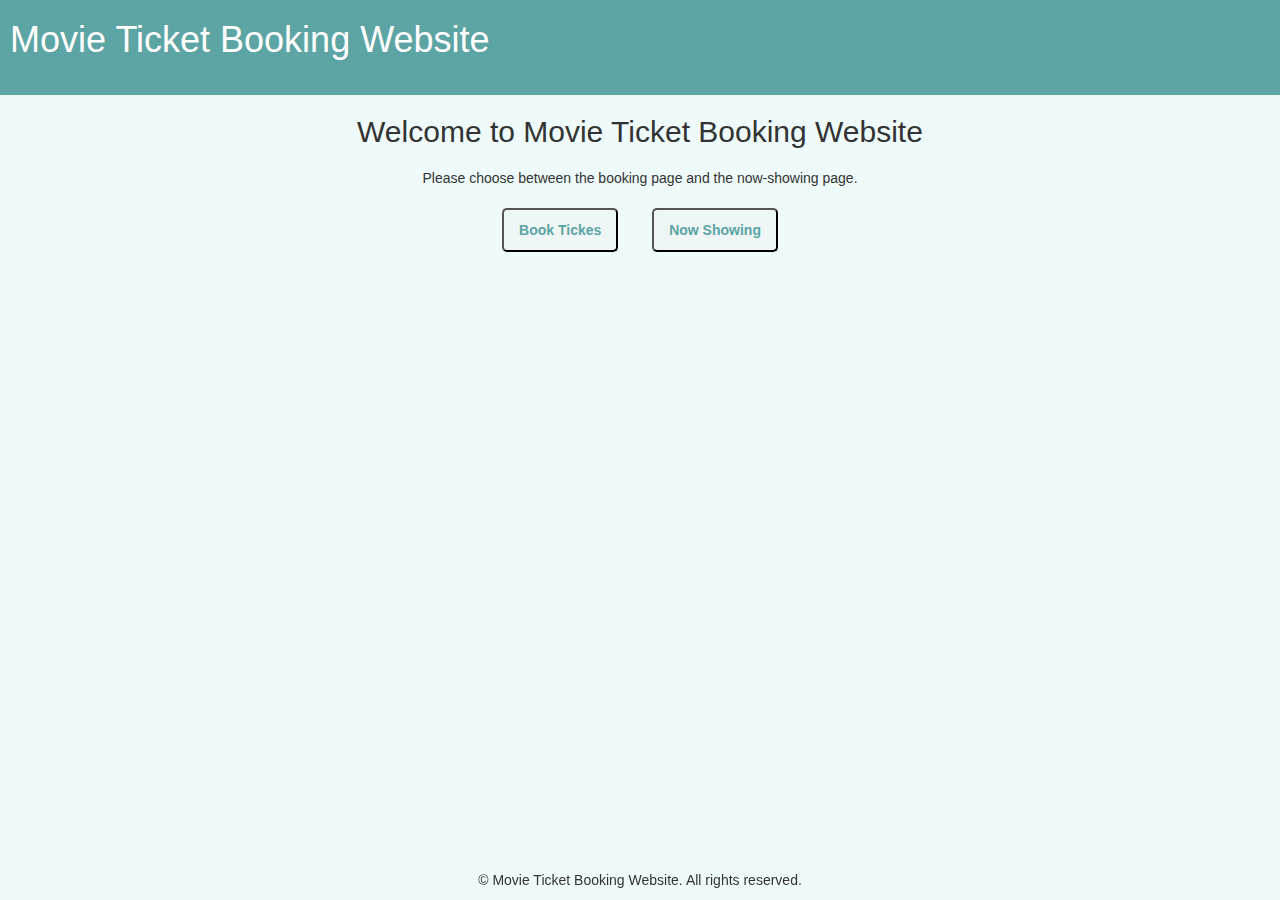
<file: index.html>
<!DOCTYPE html>
<html lang="en" dir="ltr">

<head>
    <meta charset="utf-8">
    <meta name="viewport" content="width=device-width, initial-scale=1">
    <link rel="stylesheet" href="https://maxcdn.bootstrapcdn.com/bootstrap/3.4.1/css/bootstrap.min.css">
    <link rel="stylesheet" href="css/style.css">
    <script src="https://maxcdn.bootstrapcdn.com/bootstrap/3.4.1/js/bootstrap.min.js"></script>
    <title></title>
</head>

<body>
    <header class="header">
        <h1>Movie Ticket  Booking Website</h1>
    </header>
    <div class="contain">
        <h2>Welcome to Movie Ticket Booking Website</h2>
        <p>Please choose between the booking page and the now-showing page.</p>
        <a href="book.html">
            <button id="booking" type="button" class="booking button">Book Tickes</button>
        </a>
        <a href="available.html">
            <button id="showing" type="button" class="showing button">Now Showing</button>
        </a>
    </div>
    <footer class="footer" position="fixed">
        <p>&copy; Movie Ticket Booking Website. All rights reserved.</p>
    </footer>
    <script src="https://ajax.googleapis.com/ajax/libs/jquery/3.5.1/jquery.min.js"></script>
    <script src="main.js"></script>

</body>
</html>
</file>
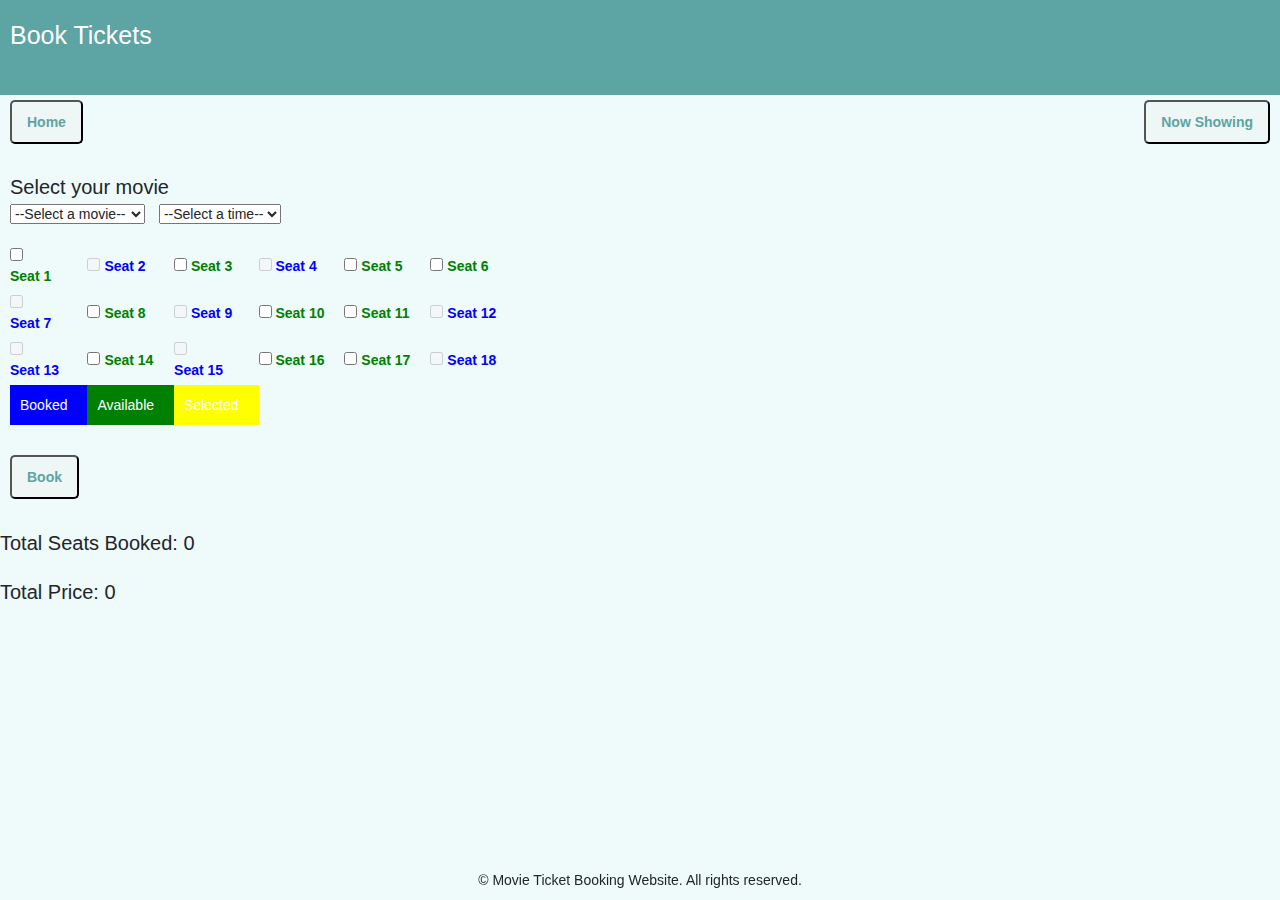
<file: book.html>
<!DOCTYPE html>
<html lang="en" dir="ltr">

<head>
    <meta charset="utf-8">
    <meta name="viewport" content="width=device-width, initial-scale=1">
    <link rel="stylesheet" href="https://maxcdn.bootstrapcdn.com/bootstrap/3.4.1/css/bootstrap.min.css">
    <link rel="stylesheet" href="css/style.css">
    <link rel="stylesheet" href="https://stackpath.bootstrapcdn.com/bootstrap/4.3.1/css/bootstrap.min.css">
    <script src="https://code.jquery.com/jquery-3.3.1.slim.min.js"></script>
    <script src="https://cdnjs.cloudflare.com/ajax/libs/popper.js/1.14.7/umd/popper.min.js"></script>
    <script src="https://stackpath.bootstrapcdn.com/bootstrap/4.3.1/js/bootstrap.min.js"></script>
    <script src="movies.js"></script>
</head>

<body onload="populateMoviesDropdown() , populatetimingsDropdown()" class="body">
    <header class="header">
        <h1>Book Tickets</h1>
        <div id="timer"></div>
        <a href="index.html"><button id="home" type="button" class="home button">Home</button></a>
        <a href="available.html"><button id="avail" type="button" class="avail button">Now Showing</button></a>
    </header>
    <div class="contains">
        <h2>Select your movie</h2>
        <form id="confirmForm">
            <select id="movies">
                <option value="">--Select a movie--</option>
            </select>    
            <select id="timings" class="timings">
                <option value="">--Select a time--</option>
            </select>    
        <table>
            <tr>
                <td class="seat available"><input type="checkbox" id="seat1" name="seat1" value="seat1" >
                    <label for="seat1">Seat 1</label></td>
                <td class="seat booked"><input type="checkbox" id="seat2" name="seat2" value="seat2" disabled >
                    <label for="seat2">Seat 2</label></td>
                <td class="seat available"><input type="checkbox" id="seat3" name="seat3" value="seat3" >
                    <label for="seat3">Seat 3</label></td>
                <td class="seat booked"><input type="checkbox" id="seat4" name="seat4" value="seat4" disabled >
                    <label for="seat4">Seat 4</label></td>
                <td class="seat available"><input type="checkbox" id="seat5" name="seat5" value="seat5" >
                    <label for="seat5">Seat 5</label></td>
                <td class="seat available"><input type="checkbox" id="seat6" name="seat6" value="seat6" >
                    <label for="seat6">Seat 6</label></td>
            </tr>
            <tr>
                <td class="seat booked"><input type="checkbox" id="seat7" name="seat7" value="seat7" disabled>
                    <label for="seat7">Seat 7</label></td>
                <td class="seat available"><input type="checkbox" id="seat8" name="seat8" value="seat8" >
                    <label for="seat8">Seat 8</label></td>
                <td class="seat booked"><input type="checkbox" id="seat9" name="seat9" value="seat9" disabled>
                    <label for="seat9">Seat 9</label></td>
                <td class="seat available"><input type="checkbox" id="seat10" name="seat10" value="seat10" >
                    <label for="seat10">Seat 10</label></td>
                <td class="seat available"><input type="checkbox" id="seat11" name="seat11" value="seat11" >
                    <label for="seat11">Seat 11</label></td>
                <td class="seat booked"><input type="checkbox" id="seat12" name="seat12" value="seat12" disabled >
                    <label for="seat12">Seat 12</label></td>
            </tr>
            <tr>
                <td class="seat booked"><input type="checkbox" id="seat13" name="seat13" value="seat13" disabled>
                    <label for="seat13">Seat 13</label></td>
                <td class="seat available"><input type="checkbox" id="seat14" name="seat14" value="seat14">
                    <label for="seat14">Seat 14</label></td>
                <td class="booked"><input type="checkbox" id="seat15" name="seat15" value="seat15" disabled>
                    <label for="seat15">Seat 15</label></td>
                <td class="seat available"><input type="checkbox" id="seat16" name="seat16" value="seat16">
                    <label for="seat16">Seat 16</label></td>
                <td class="seat available"><input type="checkbox" id="seat17" name="seat17" value="seat17">
                    <label for="seat17">Seat 17</label></td>
                <td class="seat booked"><input type="checkbox" id="seat18" name="seat18" value="seat18" disabled >
                    <label for="seat18">Seat 18</label></td>
            </tr>
            <tr>
                <td class="blue square">Booked</td>
                <td class="green square">Available</td>
                <td class="yellow square">Selected</td>
            </tr>
        </table>
        <a href=""><button type="submit" id="submitButton" class="booking button">Book</button></a>
        <div id="errorMessage" class="error-message" style="display:none">Please select at least one seat before submitting the form.</div>
     </form>
    </div>
    
    <footer class="footer">
        <p>&copy; Movie Ticket Booking Website. All rights reserved.</p>
    </footer>
    <p class="para">Total Seats Booked: <span id="totalSeats">0</span></p>
    <p class="para">Total Price: <span id="totalPrice">0</span></p>
    <script>
        const seats = document.querySelectorAll('.seat');
        const totalSeats = document.getElementById('totalSeats');
        const totalPrice = document.getElementById('totalPrice');
        const bookingForm = document.getElementById('confirmForm');
        const submitButton = document.getElementById('submitButton');
        const errorMessage = document.getElementById('errorMessage');
  
        let selectedSeats = [];
        let price = 0;
  
        seats.forEach(seat => {
          seat.addEventListener('click', () => {
            if (!selectedSeats.includes(seat)) {
              seat.classList.add('selected');
              selectedSeats.push(seat);
              price += 100;
            } else {
              seat.classList.remove('selected');
              selectedSeats = selectedSeats.filter(s => s !== seat);
              price -= 100;
            }
  
            totalSeats.innerText = selectedSeats.length;
            totalPrice.innerText = price;
          });
        });

        confirmForm.addEventListener('submit', event => {
        if (selectedSeats.length === 0) {
          event.preventDefault();
          errorMessage.style.display = 'block';
        } else {
          errorMessage.style.display = 'none';
          alert('Congratulations! Your Movie is Booked');
        }


        const timerElement = document.getElementById('timer');
        const nextShowDate = new Date('2023-05-10T19:30:00Z');
        function updateTimer() {
            const now = new Date();
            const timeRemaining = nextShowDate - now;
            if (timeRemaining <= 0) {
                    timerElement.textContent = 'The show has started!';
                    clearInterval(timerInterval);
            } else {
                    const hoursRemaining = Math.floor(timeRemaining / (1000 * 60 * 60));
                    const minutesRemaining = Math.floor((timeRemaining / (1000 * 60)) % 60);
                    const secondsRemaining = Math.floor((timeRemaining / 1000) % 60);
                    timerElement.textContent = `Time until next show: ${hoursRemaining} hours, ${minutesRemaining} minutes, ${secondsRemaining} seconds`;
            }
            }
            updateTimer();
            const timerInterval = setInterval(updateTimer, 1000);
      });
      </script>
</body>
</html>
</file>
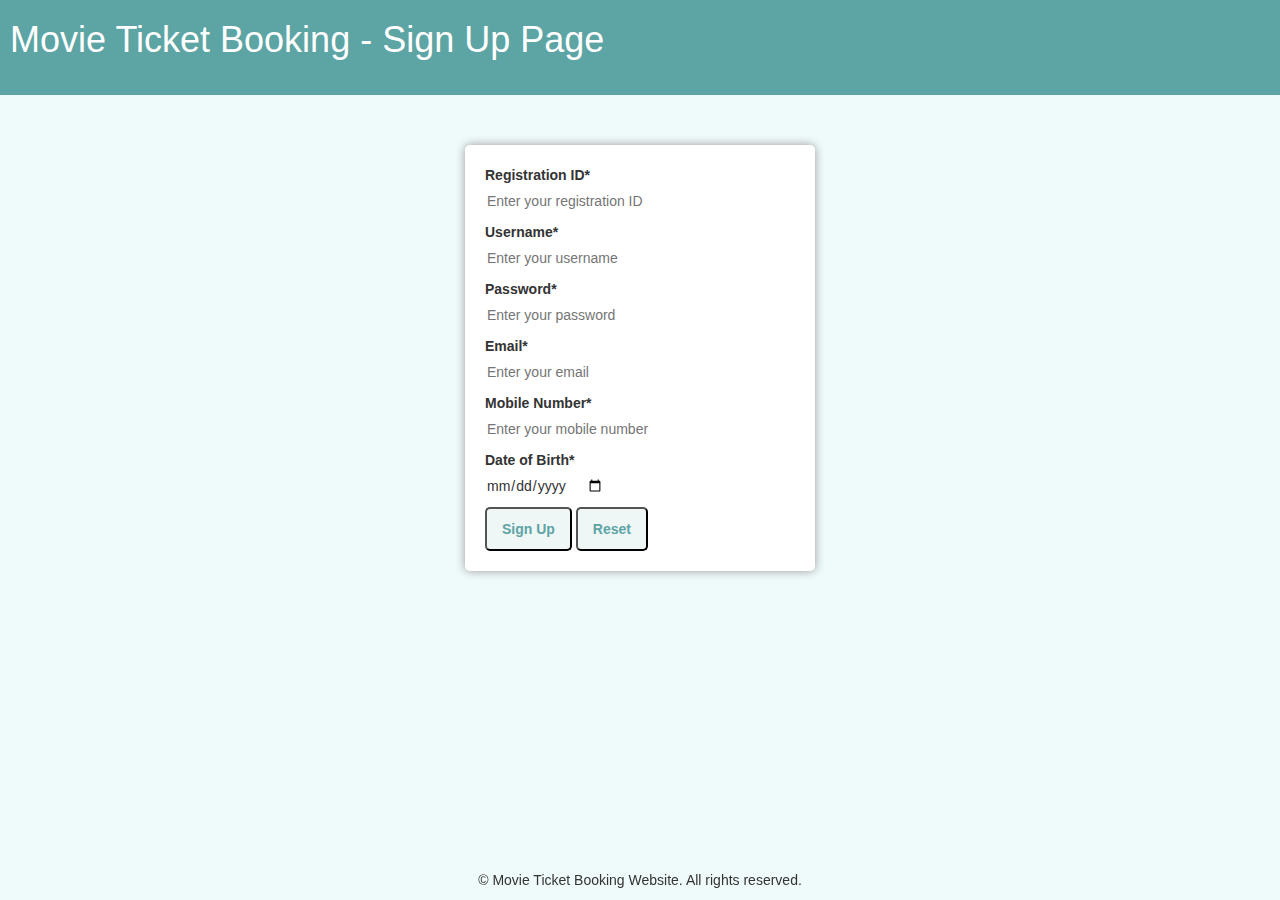
<file: signup.html>
<!DOCTYPE html>
<html lang="en" dir="ltr">

<head>
    <meta charset="utf-8">
    <meta name="viewport" content="width=device-width, initial-scale=1">
    <link rel="stylesheet" href="https://maxcdn.bootstrapcdn.com/bootstrap/3.4.1/css/bootstrap.min.css">
    <link rel="stylesheet" href="css/style.css">
    <script src="https://maxcdn.bootstrapcdn.com/bootstrap/3.4.1/js/bootstrap.min.js"></script>
</head>

<body>
    <header class="header">
        <h1>Movie Ticket Booking - Sign Up Page</h1>
    </header>
    <div class="box">
        <form method="post" action="index.html">
            <label for="reg-id">Registration ID*</label><br>
            <input type="text" id="reg-id" name="reg-id" class="boxes" placeholder="Enter your registration ID" required>
            <br>
            <label for="username">Username*</label><br>
            <input type="text" id="username" name="username" class="boxes" placeholder="Enter your username " pattern="[A-Za-z]+" required>
            <br>
            <label for="password">Password*</label><br>
            <input type="password" id="password" name="password" class="boxes" placeholder="Enter your password " pattern="(?=.*\d)(?=.*[a-z])(?=.*[A-Z])(?=.*\W).{8,}" required>
            <br>
            <label for="email">Email*</label><br>
            <input type="email" id="email" name="email" class="boxes" placeholder="Enter your email" required>
            <br>
            <label for="mobile">Mobile Number*</label><br>
            <input type="tel" id="mobile" name="mobile" class="boxes" placeholder="Enter your mobile number " pattern="[0-9]{10}" required>
            <br>
            <label for="dob">Date of Birth*</label><br>
            <input type="date" id="dob" name="dob" class="boxes" placeholder="Enter your date of birth" required>
            <br>
            <input type="submit" value="Sign Up" class="button">
            <input type="reset" value="Reset" class="button">
        </form>
    </div>
    <footer class="footer">
        <p>&copy; Movie Ticket Booking Website. All rights reserved.</p>
    </footer>
</body>
</html>
</file>
<file: css/style.css>
html, body , .body {
    margin: 0;
}

body , .body {
    background-color: #EFFAFA;
    font-family: "Spartan", sans-serif;
    font-size: 14px;
    line-height: 1.42857143;
}

ul{
    padding-left: 0;
}

.table .table {
     background-color: #EFFAFA;
}

.home{
    margin: 45px 10px 5px 10px;
}

h1{
    margin-top: 0;
    margin-left: 10px;
    padding-top: 20px;
    color: white;
}

h2{
    margin-bottom: 20px;
}

.para{
    margin-top: 20px;
    font-size: 20px;
}

table{
    margin-top: 20px;
    margin-bottom: 20px;
}

.header {
    width: 100%;
    height: 95px;
    background-image: url(C:\Users\admin\Desktop\project1\images\bg.PNG);
    background-size: cover;
    background-position: center;
    background-color:  #5DA4A4;
}

.footer{
    text-align: center;
    font-weight: 500px;
    position: fixed;
    left: 0;
    bottom: 0;
    width: 100%;
}

.container {
    max-width: 1190px;
    width: auto;
    display: block;
    margin: 0 auto;
    padding: 0 40px 40px;
}

.contain {
    text-align: center;
    max-width: 1190px;
    width: auto;
    display: block;
    margin: 0 auto;
    padding: 0 40px 40px;
}

.contains{
    margin-top: 80px;
    margin-left: 10px;
}

.boxes{
    margin-bottom: 10px;
    border: none;
}

.booking{
    margin-right:30px;
}

.box{
    background-color: white;
    margin: 50px auto;
    padding: 20px;
    background-color: #fff;
    max-width: 350px;
    border-radius: 5px;
    box-shadow: 0px 0px 10px #999;
}

.table {
    margin-top: 10px;
    width: 100%;
    height: auto;
    display: grid;
    grid-row-gap: 25px;
}

td:nth-child(1), td:nth-child(2),td:nth-child(3), td:nth-child(4), td:nth-child(5){
    padding-right: 20px;
}

.form{
    padding-top: 15px;
}

.button {
    display: inline-block;
    width: auto;
    height: auto;
    padding: 10px 15px;
    border-radius: 5px;
    background-color: #EEF6F6;
    font-weight: 700;
    font-size: 14px;
    color: #5DA4A4;
    cursor: pointer;
    transition: background-color 0.2s;
    position: relative;
}

.button:hover, .button--active {
    background-color: #5DA4A4;
    color: #fff;
}

.book , .avail{
    float: right;
    margin: 45px 10px 5px 10px;
}

.movie {
    width: 100%;
    height: auto;
    padding: 35px 40px;
    background-color: #fff;
    border-radius: 10px;
    box-shadow: 0 10px 15px -7px #5DA4A4;
    box-sizing: border-box;
    display: flex;
    justify-content: space-between;
}

.movies__rows {
    display: flex;
    align-items: center;
}

.movies__img {
    width: 90px;
    height: auto;
    border-radius: 50%;
}

.movies__info {
    margin-left: 25px;
    width: auto;
}

.title {
    color: BLACK;
    font-size: 18px;
    font-weight: 700;
    display: block;
    margin-bottom: 15px;
}

.details {
    margin: 0;
    padding: 0;
}

.details-item {
    display: inline-block;
    color: #7B8E8E;
    font-size: 15px;
}

.details-item::after {
    content: "";
    width: 3px;
    height: 3px;
    border-radius: 3px;
    background-color:  #7B8E8E;
    display: inline-block;
    margin: 5px 15px;
}

.details-item:last-child::after {
    display: none;
}

.tag, .close-tag {
    display: inline-block;
    width: auto;
    height: auto;
    padding: 10px 15px;
    border-radius: 5px;
    background-color: #EEF6F6;
    font-weight: 700;
    font-size: 14px;
    color: #5DA4A4;
    margin: 7.5px 5px;
    cursor: pointer;
    transition: background-color 0.2s;
    position: relative;
}

.close-tag {
    padding-right: 45px;
}

.close-tag::after {
    content: "";
    display: block;
    width: 35px;
    height: 100%;
    background-color: #5DA4A4;
    position: absolute;
    right: 0;
    top: 0;
    background-image: url("https://icons-for-free.com/iconfiles/png/512/remove+icon-1320166863280113920.png");
    background-position: center;
    background-size: 15px;
    background-repeat: no-repeat;
    border-top-right-radius: 5px;
    border-bottom-right-radius: 5px;
}

.tag:hover, .tag--active {
    background-color: #5DA4A4;
    color: #fff;
}

.close-tag:hover::after {
    background-color: #5DA4A4;
}


.available{
    color: green;
}

.booked{
    color:blue
}

.square{
    height: 25px;
    width: 25px;
   color: white;
   padding: 10px 10px 10px 10px;
}

.blue{
    background-color: blue;
}

.yellow{
    background-color: yellow;
}

.green{
    background-color: green;
}

.seat.selected {
    color: yellow;
}

.error-message {
    color: red;
}

.booking{
    margin-top: 10px;
    margin-bottom: 10px;
}

.timings{
    margin-left: 10px;
}
/*---------- Search Bar  ----------*/
.search {
    width: 100%;
    height: auto;
    min-height: 70px;
    background-color: #fff;
    border-radius: 10px;
    box-shadow: 0 10px 15px -7px #5DA4A4;
    padding: 20px 40px;
    box-sizing: border-box;
    margin-top: -36px;
    opacity: 1;
    display: flex;
    justify-content: space-between;
    transition: opacity 1s;
}

.search__hidden {
    opacity: 0;
}

.search__clear {
    margin-left: 50px;
    border: none;
    background-color: #5DA4A4;
    color: #EEF6F6;
    font-size: 14px;
    font-weight: 700;
    outline: none;
    cursor: pointer;
    width: auto;
    height: auto;
    padding: 10px 15px;
    border-radius: 5px;
    margin: 7.5px 5px;
    transition: background-color 0.2s;
}

.search__clear:hover{
    background-color: #EFFAFA;
    color:  #5DA4A4;
}

/*---------- Media Query ----------*/
@media (max-width: 1120px) {
    .search {
        margin-bottom: 50px;
        flex-wrap: wrap;
    }

    .search__clear {
        margin-left: 20px;
    }

    .table {
        grid-row-gap: 50px;
    }

    .movie {
        flex-wrap: wrap;
    }

    .movies__info {
        margin-left: 0;
        width: 100%;
    }

    .movies__rows {
        justify-content: flex-start;
        flex: 0 1 100%;
        flex-wrap: wrap;
    }

    .movies__all {
        border-bottom: #ABABAB solid 1px;
        margin-bottom: 20px;
        padding-bottom: 20px;
    }

    .movies__tags {
        width: 100%;
        justify-content: flex-start;
        flex: 0 1 100%;
        flex-wrap: wrap;
        margin-left: -5px;
    }

    .movies__img {
        width: 50px;
        margin-top: calc(-35px - 25px);
        margin-bottom: 20px;
    }
}
</file>
